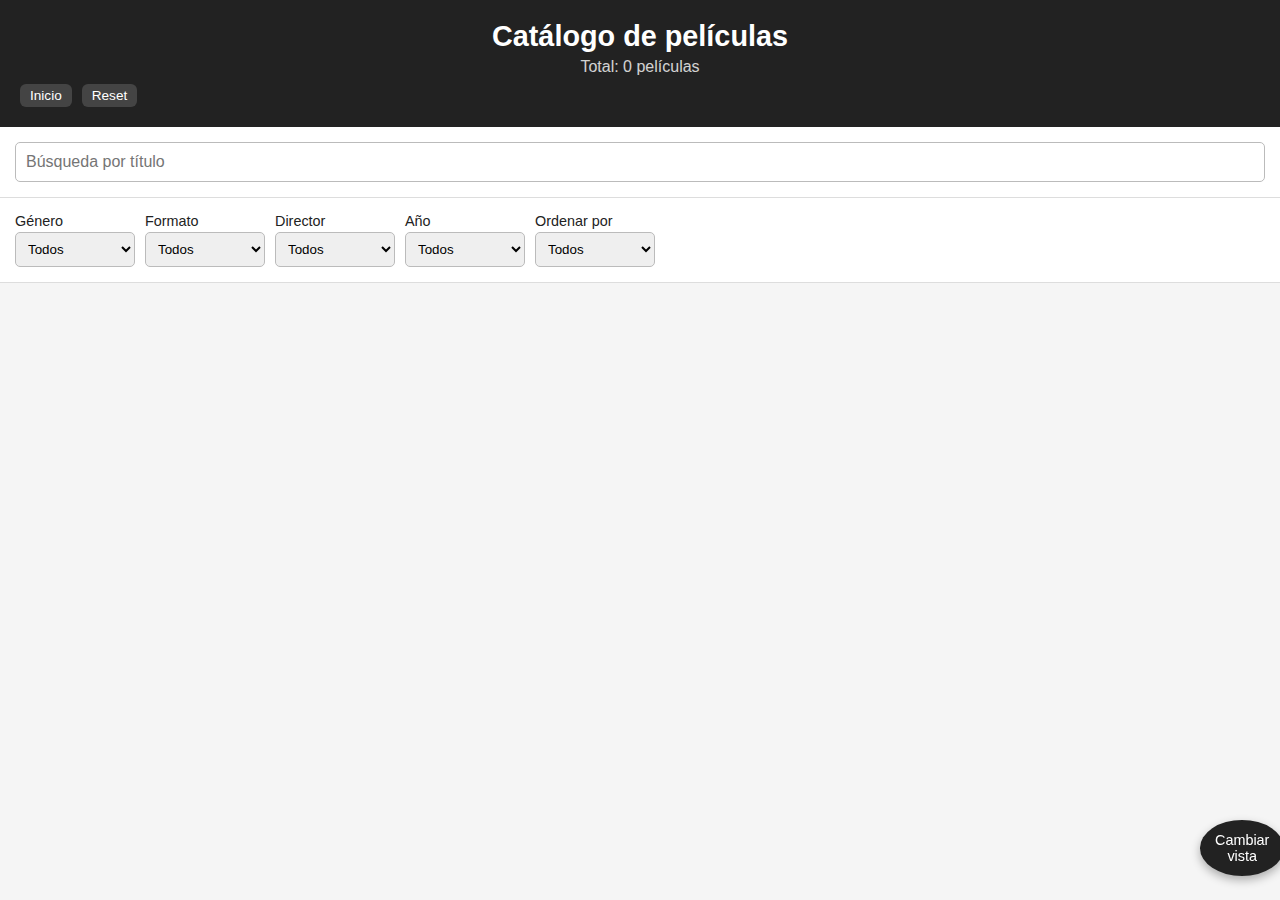
<file: catalog.html>
<!DOCTYPE html>
<html lang="es">
<head>
  <meta charset="UTF-8">
  <title>Catálogo de películas</title>
  <meta name="viewport" content="width=device-width, initial-scale=1.0">
  <link rel="stylesheet" href="css/catalog.css?v=3">
  <link rel="stylesheet" href="css/tema.css">
  <link rel="icon" href="favicon.ico">
</head>
<body>

  <!-- HEADER -->
  <header class="header">
    <h1 class="catalog-title">Catálogo de películas</h1>
    <p id="contador-peliculas" class="contador">Total: 0 películas</p>
    <div class="acciones-header">
  <button id="btn-volver-index" class="btn-mini">Inicio</button>
  <button id="btn-reset" class="btn-mini">Reset</button>
</div>
  </header>

  <!-- BUSCADOR -->
  <section id="busqueda" class="busqueda">
    <input 
      type="text" 
      id="input-busqueda" 
      placeholder="Búsqueda por título"
       autocomplete="off" 
    >
  </section>

  <!-- FILTROS -->
  <section id="filtros" class="filtros">
    <div class="filtro">
      <label for="filtro-genero">Género</label>
      <select id="filtro-genero">
        <option value="">Todos</option>
      </select>
    </div>

    <div class="filtro">
      <label for="filtro-formato">Formato</label>
      <select id="filtro-formato">
        <option value="">Todos</option>
      </select>
    </div>

    <div class="filtro">
      <label for="filtro-director">Director</label>
      <select id="filtro-director">
        <option value="">Todos</option>
      </select>
    </div>

    <div class="filtro">
      <label for="filtro-año">Año</label>
      <select id="filtro-año">
        <option value="">Todos</option>
      </select>
    </div>

    <div class="filtro">
      <label for="ordenar-por">Ordenar por</label>
      <select id="ordenar-por">
        <option value="">Todos</option>
        <option value="titulo">Título</option>
        <option value="año">Año</option>
        <option value="formato">Formato</option>
      </select>
    </div>
  </section>

  <!-- CATÁLOGO -->
  <main id="catalogo" class="catalogo vista-lista">
    <!-- Aquí se insertarán las películas dinámicamente -->
  </main>

  <!-- BOTÓN FLOTANTE PARA CAMBIAR VISTA -->
  <button id="btn-cambiar-vista" class="btn-flotante" type="button">
    Cambiar vista
  </button>

  <script type="module" src="js/catalog.js"></script>
  <script src="js/tema.js"></script>
</body>
</html>
</file>
<file: css/catalog.css>
*,
*::before,
*::after {
  box-sizing: border-box;
}


/* ===========================
   ESTILOS GENERALES
=========================== */

body {
  margin: 0;
  padding: 0;
  font-family: Arial, sans-serif;
  background: #f5f5f5;
  color: #222;
}

header.header {
  padding: 20px;
  background: #222;
  color: #fff;
  text-align: center;
}

.catalog-title {
  margin: 0;
  font-size: 1.8rem;
}

.contador {
  margin: 5px 0 0;
  font-size: 1rem;
  opacity: 0.8;
}

/* ===========================
   BUSCADOR
=========================== */

.busqueda {
  padding: 15px;
  background: #fff;
  border-bottom: 1px solid #ddd;
}

#input-busqueda {
  width: 100%;
  padding: 10px;
  font-size: 1rem;
  border: 1px solid #bbb;
  border-radius: 5px;
}

/* ===========================
   FILTROS
=========================== */

.filtros {
  display: flex;
  flex-wrap: wrap;
  gap: 10px;
  padding: 15px;
  background: #fff;
  border-bottom: 1px solid #ddd;
}

.filtro {
  display: flex;
  flex-direction: column;
  min-width: 120px;
}

.filtro label {
  font-size: 0.9rem;
  margin-bottom: 3px;
}

.filtro select {
  padding: 8px;
  border: 1px solid #bbb;
  border-radius: 5px;
}

/* ===========================
   CATÁLOGO — VISTA LISTA
=========================== */

.catalogo.vista-lista {
  display: flex;
  flex-direction: column;
  padding: 10px;
  gap: 10px;
}

.pelicula-lista {
  display: flex;
  align-items: center;
  gap: 10px;
  background: #fff;
  padding: 10px;
  border-radius: 6px;
  border: 1px solid #ddd;
  cursor: pointer;
}

.pelicula-lista img {
  width: 50px;
  height: 75px;
  object-fit: cover;
  border-radius: 4px;
  image-rendering: auto;
  filter: contrast(1.05);
}

.pelicula-lista .info {
  display: flex;
  flex-direction: column;
}

.pelicula-lista .titulo {
  font-weight: bold;
}

.pelicula-lista .detalle {
  font-size: 0.9rem;
  opacity: 0.7;
}

/* ===========================
   CATÁLOGO — VISTA CUADRÍCULA
=========================== */

.catalogo.vista-cuadricula {
  display: grid;
  grid-template-columns: repeat(auto-fill, minmax(140px, 1fr));
  gap: 15px;
  padding: 15px;
}

.pelicula-cuadricula {
  background: #fff;
  border-radius: 6px;
  border: 1px solid #ddd;
  padding: 10px;
  cursor: pointer;
  text-align: center;
}

.pelicula-cuadricula img {
  width: 100%;
  height: 200px;
  object-fit: cover;
  border-radius: 4px;
  image-rendering: auto;
  filter: contrast(1.05);
}

.pelicula-cuadricula .titulo {
  margin-top: 8px;
  font-weight: bold;
}

.pelicula-cuadricula .detalle {
  font-size: 0.85rem;
  opacity: 0.7;
}

/* ===========================
   BOTÓN FLOTANTE
=========================== */

.btn-flotante {
  position: fixed;
  background: #222;
  color: #fff;
  border: none;
  padding: 12px 15px;
  border-radius: 50%;
  font-size: 0.9rem;
  cursor: grab;
  z-index: 999;
  box-shadow: 0 4px 10px rgba(0,0,0,0.3);

  /* FIXES */
  user-select: none;
  -webkit-user-drag: none;
  -webkit-tap-highlight-color: transparent;
  touch-action: none;
}

/* BOTONES ADICIONALES HEADER */
.acciones-header {
  display: flex;
  gap: 10px;
  margin-top: 8px;
}

.btn-mini {
  padding: 4px 10px;
  font-size: 0.85rem;
  border-radius: 6px;
  border: none;
  cursor: pointer;
  background: var(--color-acento, #444);
  color: white;
  transition: 0.2s;
}

.btn-mini:hover {
  opacity: 0.8;
}
</file>
<file: css/tema.css>
/* ===========================
   MODO OSCURO GLOBAL
=========================== */

body.oscuro {
  background: #111;
  color: #fff;
}

/* Enlaces, textos y elementos generales */
body.oscuro a,
body.oscuro p,
body.oscuro span,
body.oscuro h1,
body.oscuro h2,
body.oscuro h3,
body.oscuro h4,
body.oscuro strong {
  color: #fff;
}

body.oscuro .card,
body.oscuro .pelicula-lista,
body.oscuro .pelicula-cuadricula,
body.oscuro .movie-container,
body.oscuro .datos,
body.oscuro .acciones-header,
body.oscuro .acciones-secundarias,
body.oscuro .form-container {
  background: #222 !important;
  color: #fff !important;
}
/* Formularios en modo oscuro (add/edit) */
body.oscuro .form-container form {
  background: #222 !important;
  border-color: #444 !important;
  color: #fff !important;
}

/* Caja de saga en oscuro */
body.oscuro .form-container .grupo-saga {
  background: #1a1a1a !important;
  border-color: #444 !important;
}

/* Labels y small para asegurar legibilidad */
body.oscuro .form-container label,
body.oscuro .form-container small {
  color: #fff !important;
}




/* Inputs y selects */
body.oscuro input,
body.oscuro select,
body.oscuro textarea {
  background: #222;
  color: #eee;
  border-color: #444;
}

/* Botones genéricos */
body.oscuro button {
  background: #333;
  color: #eee;
  border-color: #444;
}

body.oscuro button:hover {
  background: #444;
}

/* Secciones del catálogo */
body.oscuro .busqueda,
body.oscuro .filtros,
body.oscuro .filtro {
  background: #222 !important;
  color: #fff !important;
}

body.oscuro input::placeholder {
  color: #bbb;
}

body.oscuro .btn-saga {
  background: #4b3bbd;
  color: #fff;
}

body.oscuro .btn-saga:hover {
  background: #3d2fa3;
}

.toast {
  position: fixed;
  bottom: 20px;
  left: 50%;
  transform: translateX(-50%) translateY(100%);
  background: #222;
  color: #fff;
  padding: 12px 18px;
  border-radius: 8px;
  font-size: 0.95rem;
  opacity: 0;
  transition: all 0.4s ease;
  z-index: 9999;
  pointer-events: none;
}

.toast.mostrar {
  opacity: 1;
  transform: translateX(-50%) translateY(0);
}

.solo-admin {
  display: none;
}

.admin .solo-admin {
  display: block;
}
</file>
